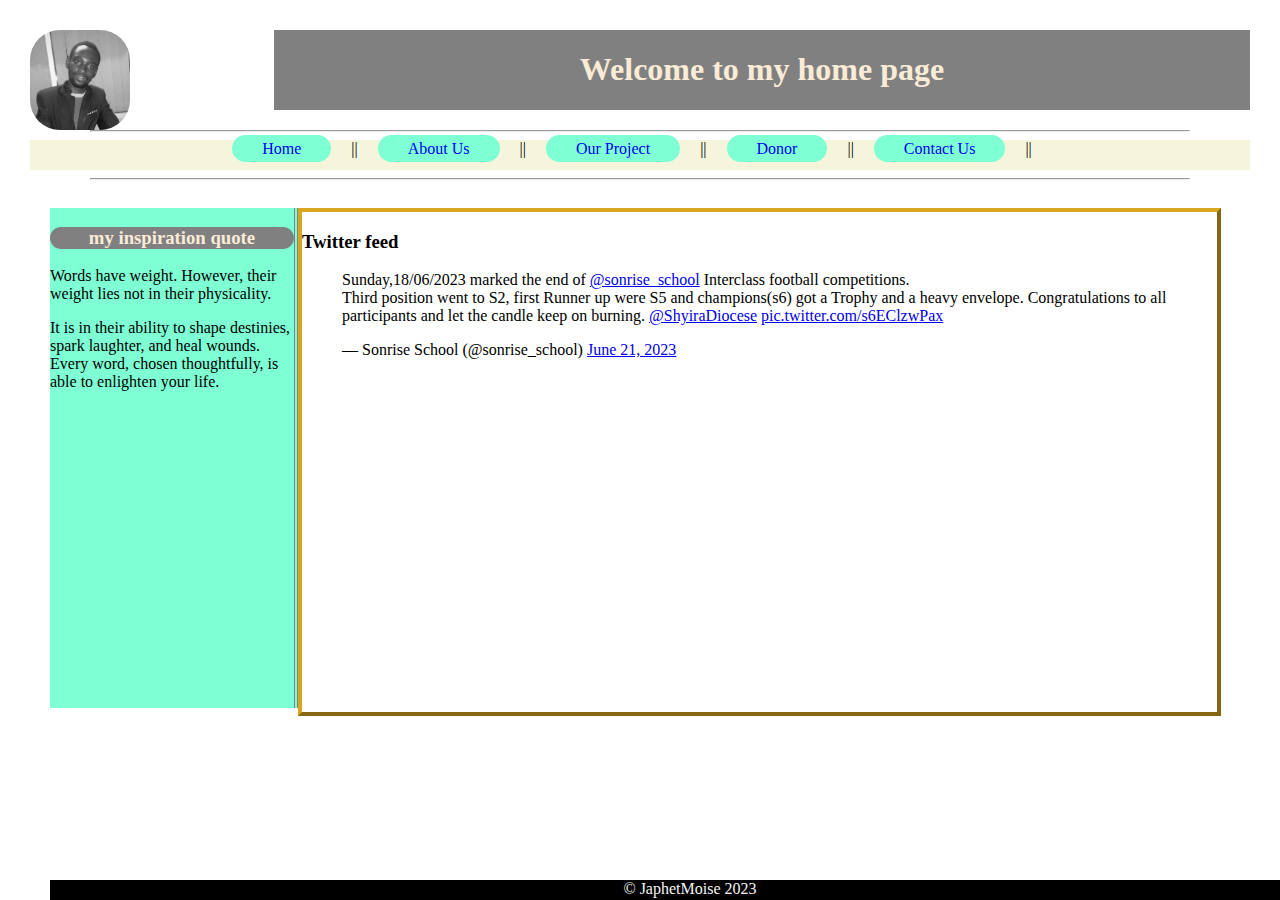
<file: index.html>
<!DOCTYPE html>
<html lang="en">
<head>
    <link rel="stylesheet" href="style.css">
    <meta charset="UTF-8">
    <meta name="viewport" content="width=device-width, initial-scale=1.0">
    <title>Exercise</title>
</head>
<body>
    <div class="div-photo"><img src="moise.jpg" alt="" id="head-photo"></div>
    <div id="header">
    <h1 > <center> Welcome to my home page </center></h1> </div>
    <hr width="90%" border="3">
   <div id="menu"><center> <a href="index.html"> Home</a> &nbsp; &nbsp; || &nbsp; &nbsp;
    <a href="about.html"> About Us</a> &nbsp; &nbsp; || &nbsp; &nbsp;
    <a href="project.html"> Our Project</a> &nbsp; &nbsp; || &nbsp; &nbsp;
    <a href="donor.html"> Donor</a> &nbsp; &nbsp; || &nbsp; &nbsp;
    <a href="contact.html"> Contact Us</a> &nbsp; &nbsp; || &nbsp; &nbsp;
</center></div><hr width="90%" border="3"> 

<div id="container">
<div id="section1">
    <h3 class="quote" style="text-decoration: solid;"> my inspiration quote</h3>
    <p>
        Words have weight. However, their weight lies not in their physicality. 
       
    <p>
    It is in their ability to shape destinies, spark laughter, and heal wounds. Every word, chosen thoughtfully, is able to enlighten your life.
    </p>
</div>
<div id="section2">
<h3>Twitter feed</h3>

<p class="twt">
    <blockquote class="twitter-tweet" ><p lang="en" dir="ltr">Sunday,18/06/2023 marked the end of 
        <a href="https://twitter.com/sonrise_school?ref_src=twsrc%5Etfw">@sonrise_school</a> Interclass football competitions.<br>
        Third position went to S2, first Runner up were S5 and champions(s6) got a Trophy and a heavy envelope. 
        Congratulations to all participants and let the candle keep on burning. 
        <a href="https://twitter.com/ShyiraDiocese?ref_src=twsrc%5Etfw">@ShyiraDiocese</a> 
        <a href="https://t.co/s6EClzwPax">pic.twitter.com/s6EClzwPax</a></p>&mdash; Sonrise School (@sonrise_school) 
        <a href="https://twitter.com/sonrise_school/status/1671616764050898944?ref_src=twsrc%5Etfw">June 21, 2023</a>
    </blockquote> <script async src="https://platform.twitter.com/widgets.js" charset="utf-8"></script>
</p>
</div>
<div id="foot">&copy; JaphetMoise 2023</div>
</body>
</html>
</file>
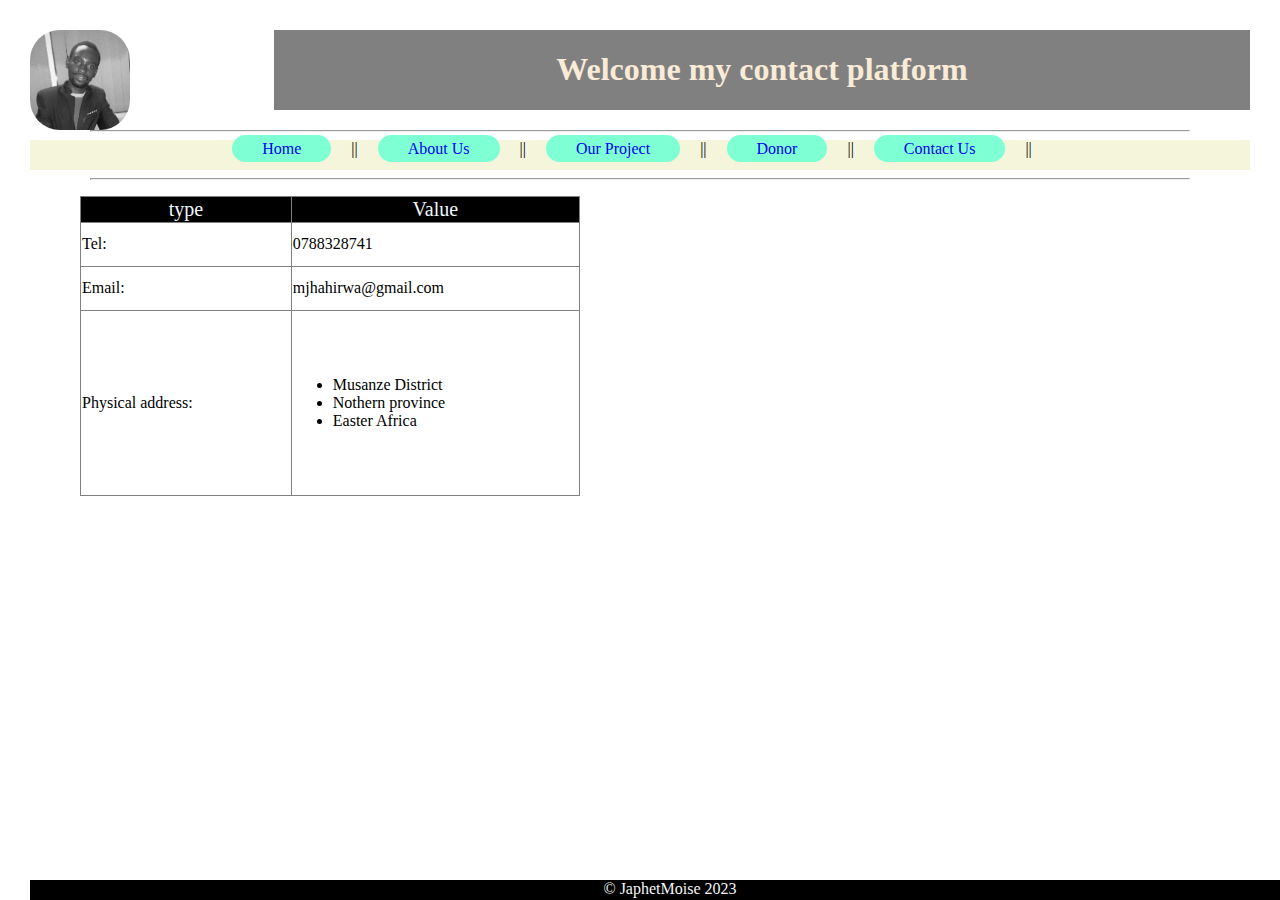
<file: contact.html>
<!DOCTYPE html>
<html lang="en">
<head>
    <link rel="stylesheet" href="style.css">
    <link rel="stylesheet" type="text/css" href="style.css">
    <meta charset="UTF-8">
    <meta name="viewport" content="width=device-width, initial-scale=1.0">
    <title>Exercise</title>
</head>
<body>
    <div class="div-photo"><img src="moise.jpg" alt="" id="head-photo"></div>
    <div id="header">
    <h1 > <center> Welcome my contact platform</center></h1></div>
    <hr width="90%" border="3">
   <div id="menu"><center> <a href="index.html"> Home</a> &nbsp; &nbsp; || &nbsp; &nbsp;
    <a href="about.html"> About Us</a> &nbsp; &nbsp; || &nbsp; &nbsp;
    <a href="project.html"> Our Project</a> &nbsp; &nbsp; || &nbsp; &nbsp;
    <a href="donor.html"> Donor</a> &nbsp; &nbsp; || &nbsp; &nbsp;
    <a href="contact.html"> Contact Us</a> &nbsp; &nbsp; || &nbsp; &nbsp;
</center></div><hr width="90%" border="3"> 
<p>
    <table id="contact-table" width="500" height="300" border="1">
        <thead>
            <td> type</td>
            <td>Value</td>
        </thead>
        <tr>
            <td>Tel:</td>
            <td>0788328741
        </tr>
        <tr>
            <td>Email:</td>
            <td>mjhahirwa@gmail.com</td>
        </tr>
        <tr>
            <td>Physical address:</td>
               <td><ul>
                    <li>Musanze District</li>
                    <li>Nothern province</li>
                    <li>Easter Africa</li>
                </ul>

            </td>
        </tr>

    </table>
  </p>
  <div id="foot">&copy; JaphetMoise 2023</div>
</body>
</html>
</file>
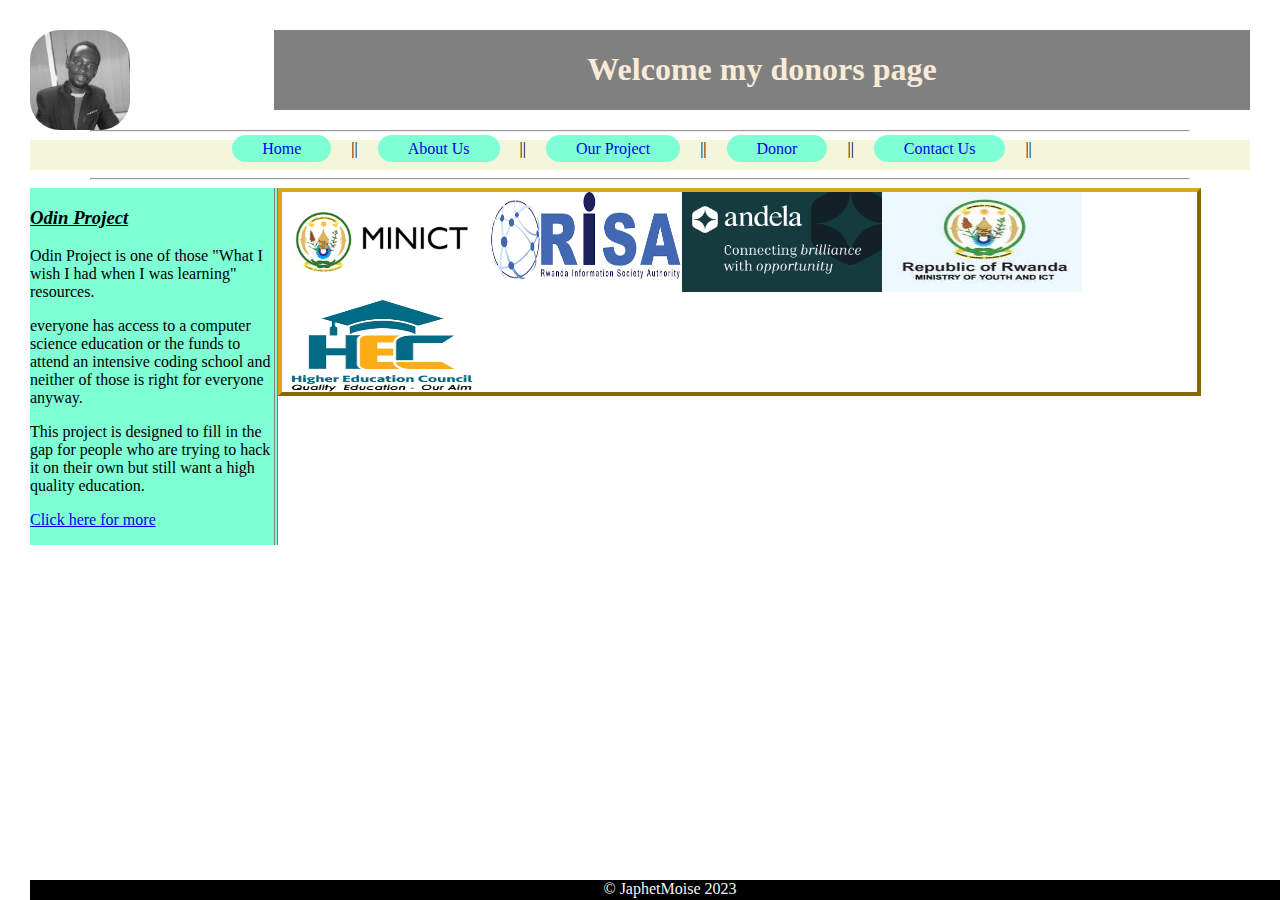
<file: donor.html>
<!DOCTYPE html>
<html lang="en">
<head>
    <link rel="stylesheet" href="style.css">
    <meta charset="UTF-8">
    <meta name="viewport" content="width=device-width, initial-scale=1.0">
    <title>Exercise</title>
</head>
<body>
    <div class="div-photo"><img src="moise.jpg" alt="" id="head-photo"></div>
    <div id="header">
    <h1 > <center> Welcome my  donors page</center></h1></div>
    <hr width="90%" border="3">
    <div id="menu"><center> <a href="index.html"> Home</a> &nbsp; &nbsp; || &nbsp; &nbsp;
        <a href="about.html"> About Us</a> &nbsp; &nbsp; || &nbsp; &nbsp;
        <a href="project.html"> Our Project</a> &nbsp; &nbsp; || &nbsp; &nbsp;
        <a href="donor.html"> Donor</a> &nbsp; &nbsp; || &nbsp; &nbsp;
        <a href="contact.html"> Contact Us</a> &nbsp; &nbsp; || &nbsp; &nbsp;
    </center></div><hr width="90%" border="3"> 

    <div id="section1">
        <h3><u><em><strong>Odin Project</strong></em></u> </h3>
<p> Odin Project is one of those "What I wish I had when I was learning" resources. </p>
<p>everyone has access to a computer science education or the funds to attend an 
    intensive coding school and neither of those is right for everyone anyway. </p>
<p>This project is designed to fill in the gap for people who are trying to hack it on 
their own but still want a high quality education.</p>
   
    <p>
    <a href="https://www.theodinproject.com/about" target="_blank"> 
        
        Click here for more
    </a>
</div>
<div id="section2">
    <img src="minict.png" alt="">
    <img src="risa.png" alt="">
    <img src="andela.png" alt="">
    <img src="miniyouth.jpeg" alt="">
    <img src="hec.png" alt="">
</div>
<div id="foot">&copy; JaphetMoise 2023</div>

</body>
</html>
</file>
<file: style.css>
#header{
	width: 80%;
	float: left;
	background-color: gray;
text-align: center;
 color: antiquewhite;

}
.quote{
	text-align: center;
	background-color: gray;
	color: antiquewhite;
	border-radius: 20px;
}
body{
	margin: 30px;
}
#menu{
	background-color: beige;
	height: 30px;
}
#menu a{
background-color: aquamarine;
padding: 5px 30px;
border-radius: 20px;
text-decoration: none;
}
#contact-table{
	margin-left: 50px;
}
thead{
	background-color: black;
	color: aliceblue;
	text-align: center;
	font-size: 20px;
}
table ,tr,td{
	border-collapse: collapse;

}
#menu a:hover{
	background-color: rgb(4, 160, 126);
}
#foot{

	position: fixed;
	bottom: 0%;
	background-color: black;
	color: whitesmoke;
	height: 20px;
	width: 100%;
	text-align: center;
}
#container{
	width: 100%;
	height: 500px;
	padding: 20px;
	display: flex;
}
#section1{
	width: 20%;
	height: 100%;
	float: left;
	border-right: 4px double grey;
	background-color: aquamarine;
	}
#section2{
	width: 75%;
	height: 100%;
	float: left;
	border: 4px outset goldenrod;
}
#head-photo{
	width: 100px;
	width: 100px;
	border-radius: 30px;
}
.div-photo{
	float: left;
	width: 20%;
	}
img {
	float: left;
	height: 100px;
	width: 200px;

}
#twt{
	padding-left: 50px;
	scroll-behavior: auto;
	height: 5%; 
	width: 100px; 
	display: flex;
}
</file>
